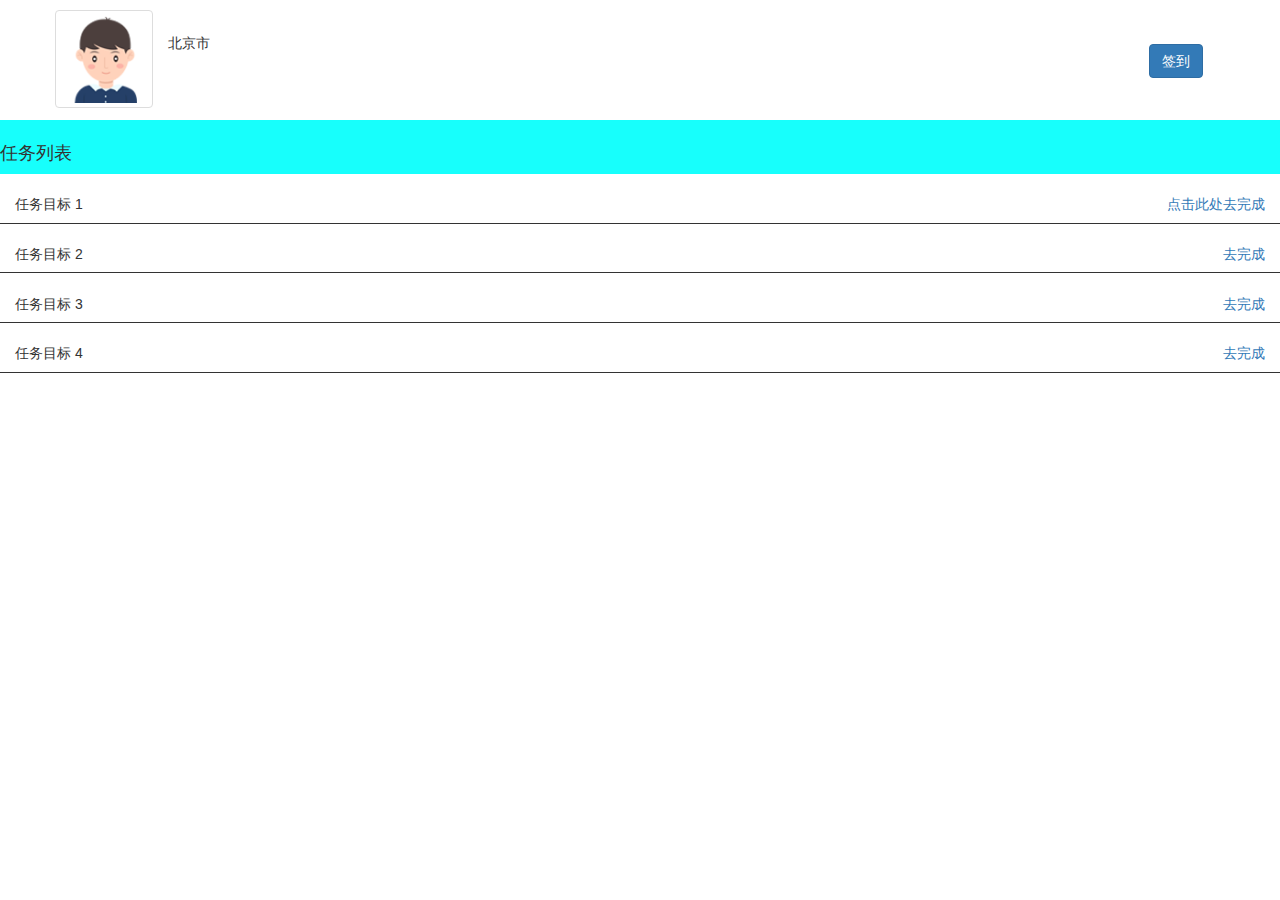
<file: app/src/main/assets/index.html>
<!DOCTYPE html>
<html>
<head>
    <meta charset="utf-8">
    <title>用户签到</title>
    <link rel="stylesheet" type="text/css" href="css/bootstrap.css"/>
    <script src="./js/back.js" type="text/javascript" charset="utf-8"></script>
    <script type="text/javascript">
			function btn(){
			window.location.href='Sign.html';
			}
	    function setInfo(name,phone){

				nameTitle = document.getElementById("nameTitle");
				Telephone = document.getElementById("Telephone");
                nameTitle.innerHTML=name+"";
				Telephone.innerHTML = phone+"";
			}



    </script>
</head>
<style type="text/css">
		.boodr {
			border-bottom-style: solid;
			border-width: 1px;
		}

</style>
<body>
<div class="container-fluid" style="margin-top: 10px;">
    <div class="container" style="height: 100px;">
        <div class="row">
            <img class="col-sm-1 thumbnail" src="img/avatar.png"/>
            <div class="col-sm-10" style="height: 100%;">
                <h5 id="nameTitle"></h5>
                <div id="address">北京市</div>
                <div id="Telephone"></div>
            </div>
            <div class="col-sm-1" style="height: 100%;">
                <button type="button" class="btn btn-group-sm btn-primary center-block"
                        style="margin-top: 50%;">签到
                </button>
            </div>
        </div>
    </div>
    <div class="row" style="background-color: #17FFFC;margin-top: 10px;">
        <h4>任务列表</h4>
    </div>
    <div class="row boodr">
        <h5 class="col-sm-6">任务目标 1</h5>
        <h5 onclick="btn()" class="col-sm-6 text-right"><a>点击此处去完成</a></h5>
    </div>
    <div class="row boodr">
        <h5 class="col-sm-6">任务目标 2</h5>
        <h5 class="col-sm-6 text-right"><a>去完成</a></h5>
    </div>
    <div class="row boodr">
        <h5 class="col-sm-6">任务目标 3</h5>
        <h5 class="col-sm-6 text-right"><a>去完成</a></h5>
    </div>
    <div class="row boodr">
        <h5 class="col-sm-6">任务目标 4</h5>
        <h5 class="col-sm-6 text-right"><a>去完成</a></h5>
    </div>
</div>
</body>
</html>
</file>
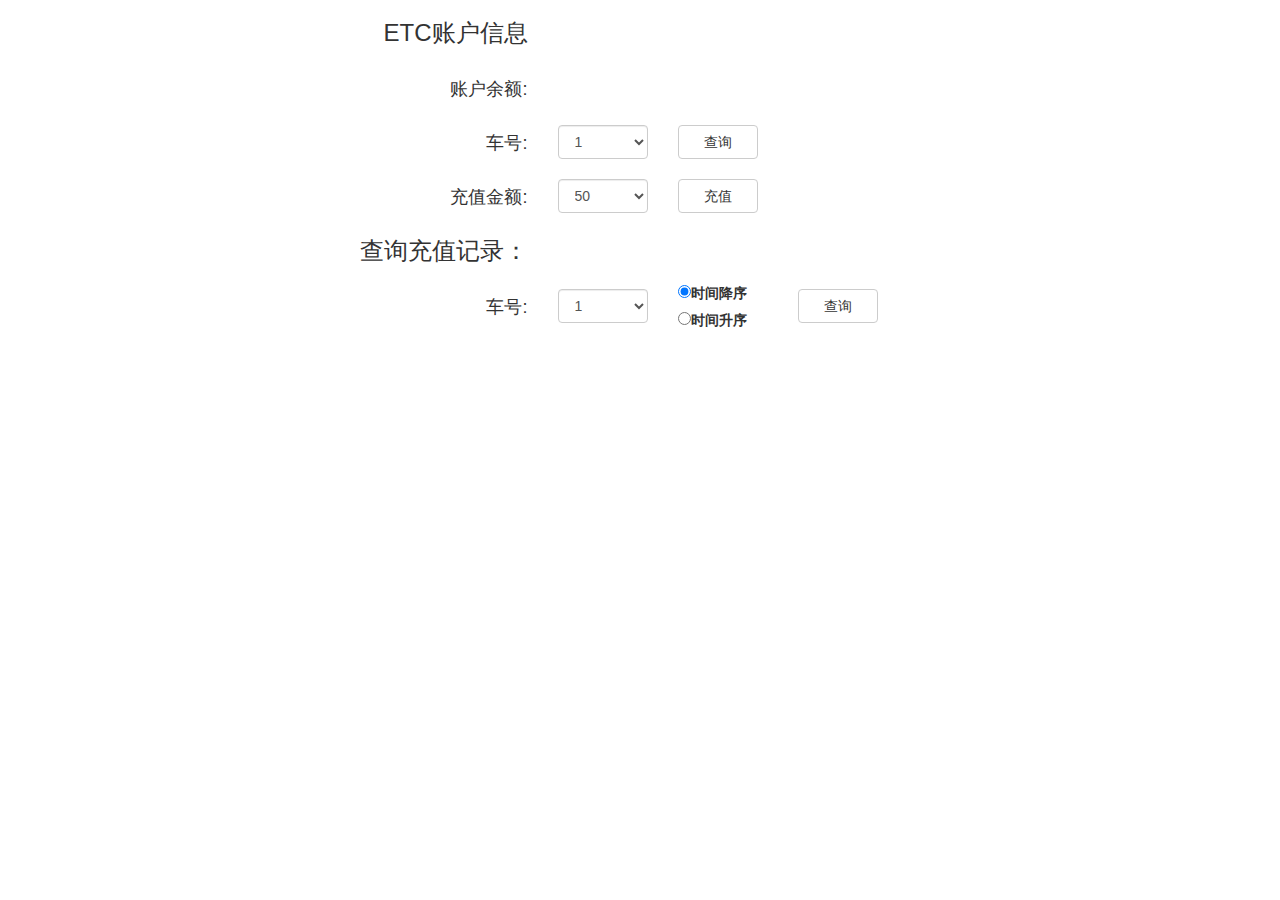
<file: app/src/main/assets/ETC.html>
<!DOCTYPE html>
<html>
<head>
    <meta charset="utf-8">
    <title>ETC账号</title>
    <link rel="stylesheet" type="text/css" href="css/bootstrap.css"/>
</head>
<style type="text/css">
		.yellow {
			background: blue;
		}




</style>
<script type="text/javascript">


		function query(){
			carNumber =document.getElementById("what_car");
				var index = carNumber.value;
				java.queryMoney(index);
		}

		function setQueryMoney(carMoney){
			mandy = document.getElementById("money");
			selectSuccess = document.getElementById("select_success");
			selectSuccess.innerHTML = "查询完成";
			inputSuccess = document.getElementById("input_success");
			inputSuccess.innerHTML = "";
			mandy.innerHTML = carMoney;
		}

      function  Recharge(){
      	   whatMoney = document.getElementById("what_money");
           carNumber =document.getElementById("what_car");
		   var carId = carNumber.value;
		   var reachMoney = whatMoney.value;
		   java.Recharge(carId,reachMoney);
      }

    function  setReachMoney(carMoney){
			mandy = document.getElementById("money");
			inputSuccess = document.getElementById("input_success");
			inputSuccess.innerHTML = "充值成功";

			mandy.innerHTML = carMoney;
		}
	 function sqrtData(){
		 whatPlusher = document.getElementById("whatPlus_car");
		 //通过名字获取  getElementsByName
		var obj = document.getElementsByName("Fruit");
		//通过标签获取  getElementsByTagName
		// var obj = document.getElementsByTagName("Fruit");
		var sqrtStyle;
		for(var i=0; i<obj.length; i ++){
        if(obj[i].checked){
			sqrtStyle = obj[i].value;
			}
		}
		 var car = whatPlusher.value;
		 java.sqrtReach(car,sqrtStyle);
	 }

</script>

<body>
<div class="container">
    <div class="row">
        <div class="col-sm-5 text-right">
            <h3>ETC账户信息</h3>
        </div>
    </div>
    <div class="row">
        <div class="col-sm-5 text-right">
            <h4>账户余额:</h4>
        </div>
        <div class="col-sm-4 text-left">
            <h4 id="money"></h4>
        </div>
    </div>
    <div class="row">
        <div class="col-sm-5 text-right">
            <h4>车号:</h4>
        </div>
        <div class="col-sm-2 text-left" style="width: 120px;margin-top: 15px;">
            <select id="what_car" class="form-control">
                <option value="1">1</option>
                <option value="2">2</option>
                <option value="3">3</option>
                <option value="4">4</option>
            </select>
        </div>
        <div class="col-sm-2 text-left" style="width: 120px;margin-top: 15px;">
            <button id="select_money" type="button" class="btn btn-default" style="width: 80px;"
                    onclick="query()">
                查询
            </button>
        </div>
        <div class="col-sm-2" style="color: red;">
            <h4 id="select_success"></h4>
        </div>
    </div>
    <div class="row">
        <div class="col-sm-5 text-right">
            <h4>充值金额:</h4>
        </div>
        <div class="col-sm-2 text-left" style="width: 120px;margin-top: 15px;">
            <select id="what_money" class="form-control">
                <option value="50">50</option>
                <option value="100">100</option>
                <option value="150">150</option>
                <option value="200">200</option>
            </select>
        </div>
        <div class="col-sm-2" style="width: 120px;margin-top: 15px;">
            <button id="input_money" type="button" class="btn btn-default" style="width: 80px;"
                    onclick="Recharge()">充值
            </button>
        </div>
        <div class="col-sm-2 text-left" style="color: red;">
            <h4 id="input_success"></h4>
        </div>
    </div>
    <div class="row">
        <div class="text-right col-sm-5">
            <h3>查询充值记录：</h3>
        </div>
    </div>
    <div class="row">
        <div class="col-sm-5 text-right">
            <h4>车号:</h4>
        </div>
        <div class="col-sm-2 text-left" style="width: 120px;margin-top: 15px;">
            <select id="whatPlus_car" class="form-control">
                <option value="1">1</option>
                <option value="2">2</option>
                <option value="3">3</option>
                <option value="4">4</option>
            </select>
        </div>
        <div class="col-sm-2 text-left"  style="width: 120px;margin-top: 7px;">
            <form action="" method="post" id="sqrtForm">
                <label> <input name="Fruit" type="radio" value="0" checked="checked"/>时间降序</label><br />
                <label> <input name="Fruit" type="radio" value="1"/>时间升序</label>
            </form>
        </div>
        <div class="col-sm-2 text-left"  style="width: 120px;margin-top: 15px;">
            <button type="button" class="btn btn-default" style="width: 80px;" onclick="sqrtData()">查询</button>
        </div>
    </div>
</div>
</body>
</html>
</file>
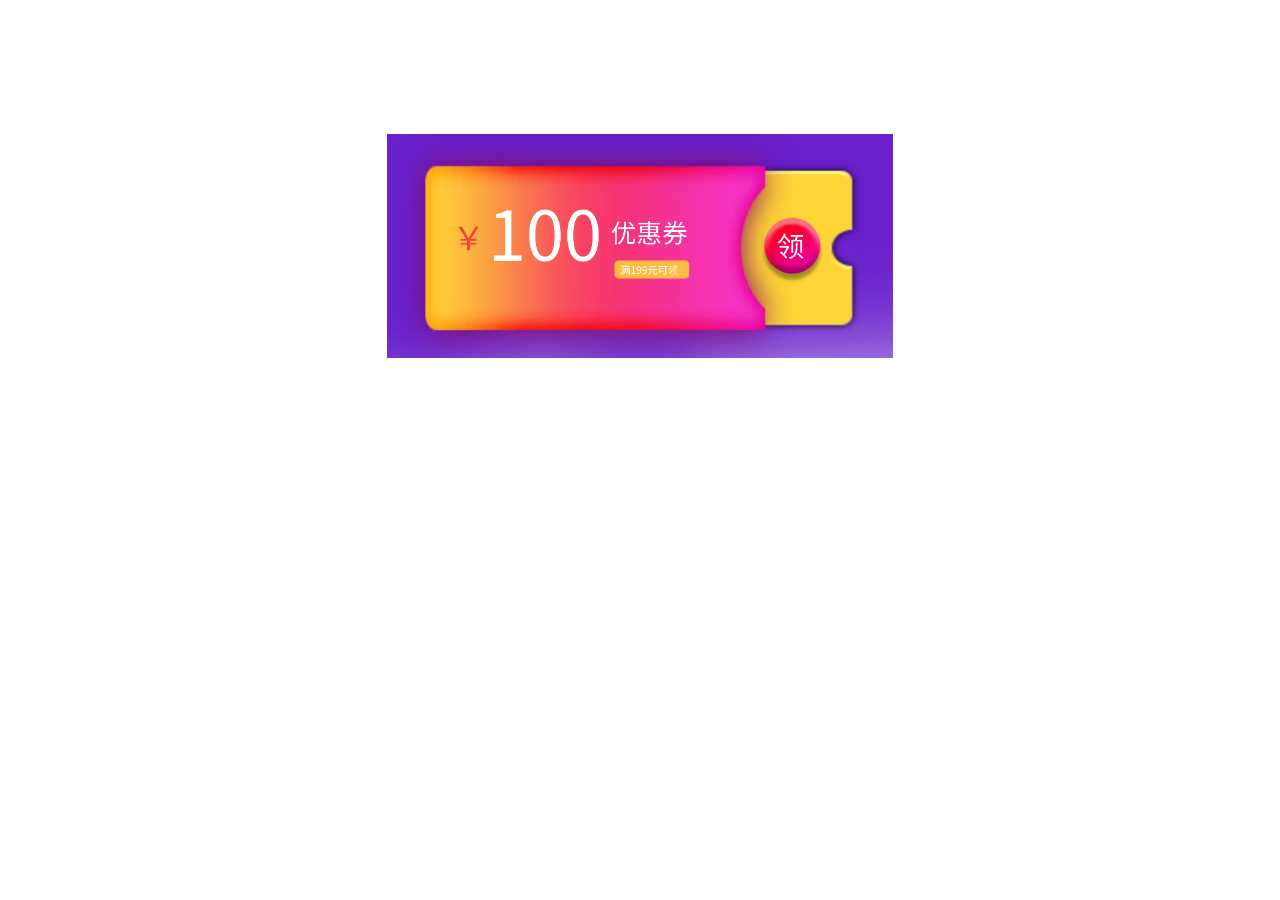
<file: app/src/main/assets/Sign.html>
<!DOCTYPE html>
<html>
<head>
	<meta charset="utf-8">
	<title>签到奖励</title>
</head>
<style type="text/css">
		div{
			width: 100%;
			height: 100%;
			text-align: center;
		}
		.show{
			width: 40%;
			height: 30%;
			margin-top: 10%;
		}
	</style>
<script src="./js/back.js" type="text/javascript" charset="utf-8"></script>
<script type="text/javascript">
		function imgOnClick(){
			java.ToastData();
		}
	</script>
<body>
<div>
	<img class="show" src="./img/money.png" onclick="imgOnClick()" >
</div>
</body>
</html>
</file>
